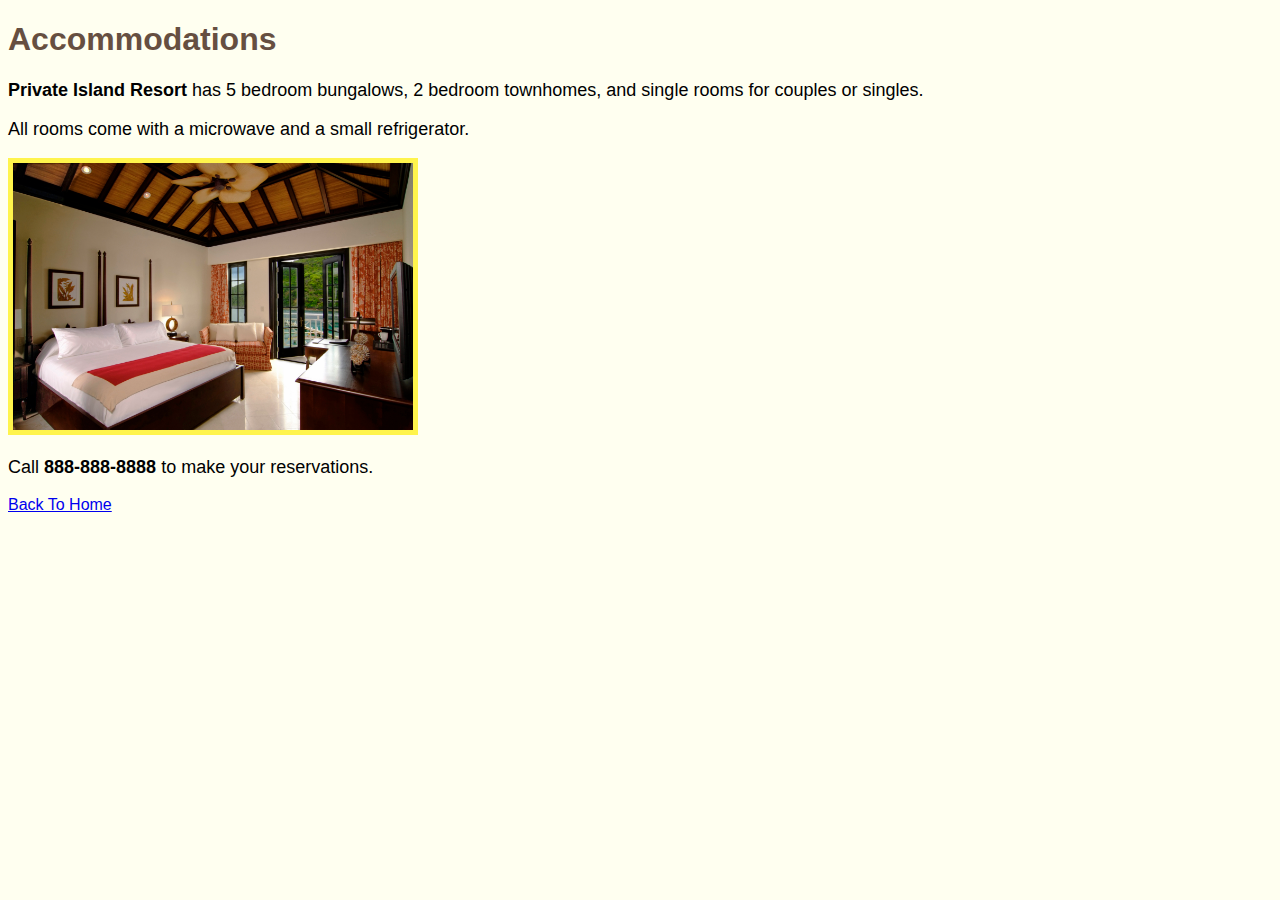
<file: accommodations.html>
<!DOCTYPE html>
<html>
<head>
  <link href="css/style_one.css" rel="stylesheet" type="text/css">
  <title>Accommodations</title>
</head>
<body>
    
  <h1>Accommodations</h1>

  <p><strong>Private Island Resort</strong> has 5 bedroom bungalows, 2 bedroom townhomes, and single rooms for couples or singles.</p>

  <p>All rooms come with a microwave and a small refrigerator.</p>

  <img src="img/island_rooms.jpg" alt="Resort Room" width=400>

  <p>Call <strong>888-888-8888</strong> to make your reservations.</p>

  <a href="index.html">Back To Home</a>
    
</body>
</html>
</file>
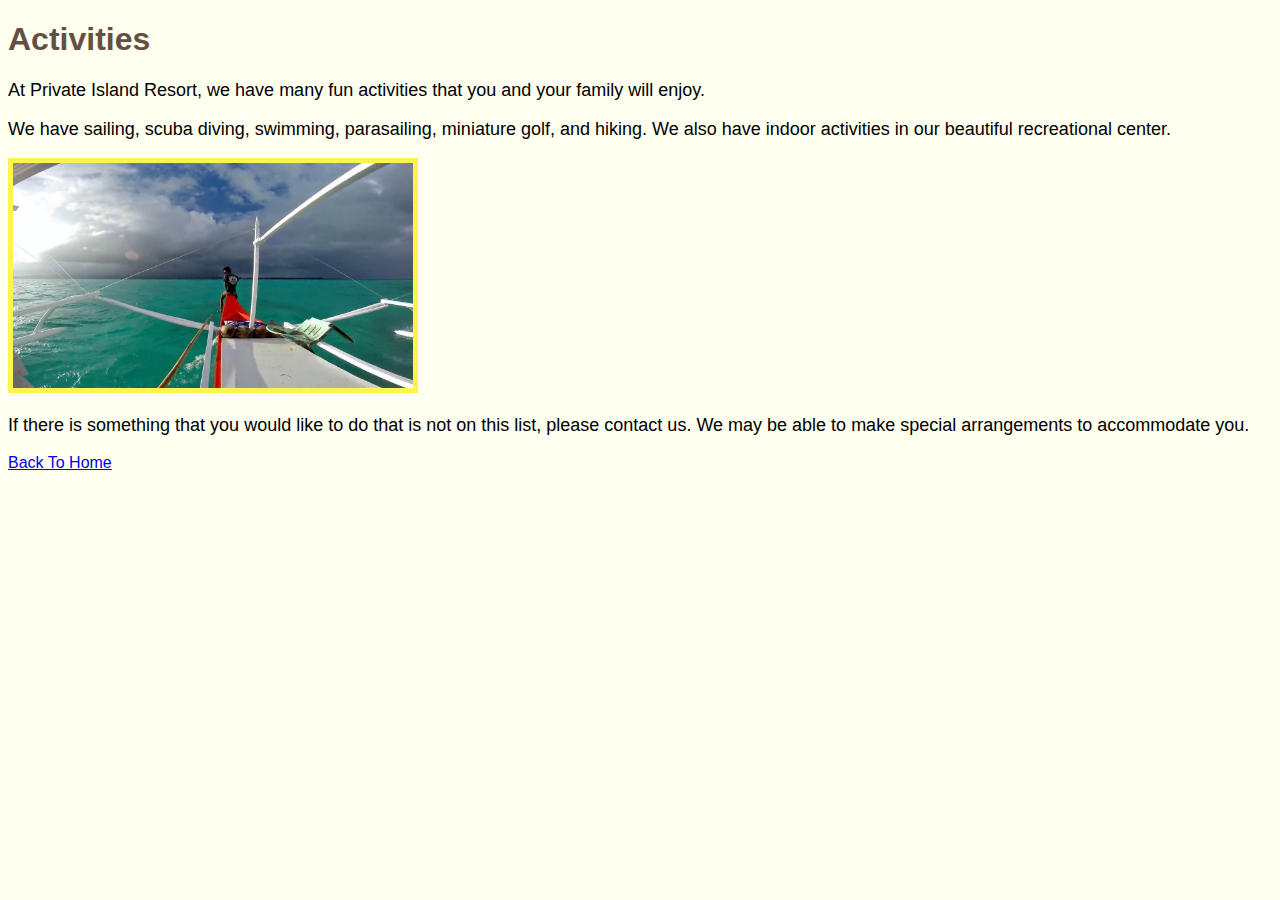
<file: activities.html>
<!DOCTYPE html>
<html>
<head>
  <link href="css/style_one.css" rel="stylesheet" type="text/css">
  <title>Activities</title>
</head>
<body>
    
  <h1>Activities</h1>

  <p>At Private Island Resort, we have many fun activities that you and your family will enjoy.</p>

  <p>We have sailing, scuba diving, swimming, parasailing, miniature golf, and hiking.  We also have indoor activities in our beautiful recreational center.</p>

  <img src="img/sailing.jpg" alt="Sailing" width=400>

  <p>If there is something that you would like to do that is not on this list, please contact us.  We may be able to make special arrangements to accommodate you.</p>

  <a href="index.html">Back To Home</a>
    
</body>
</html>
</file>
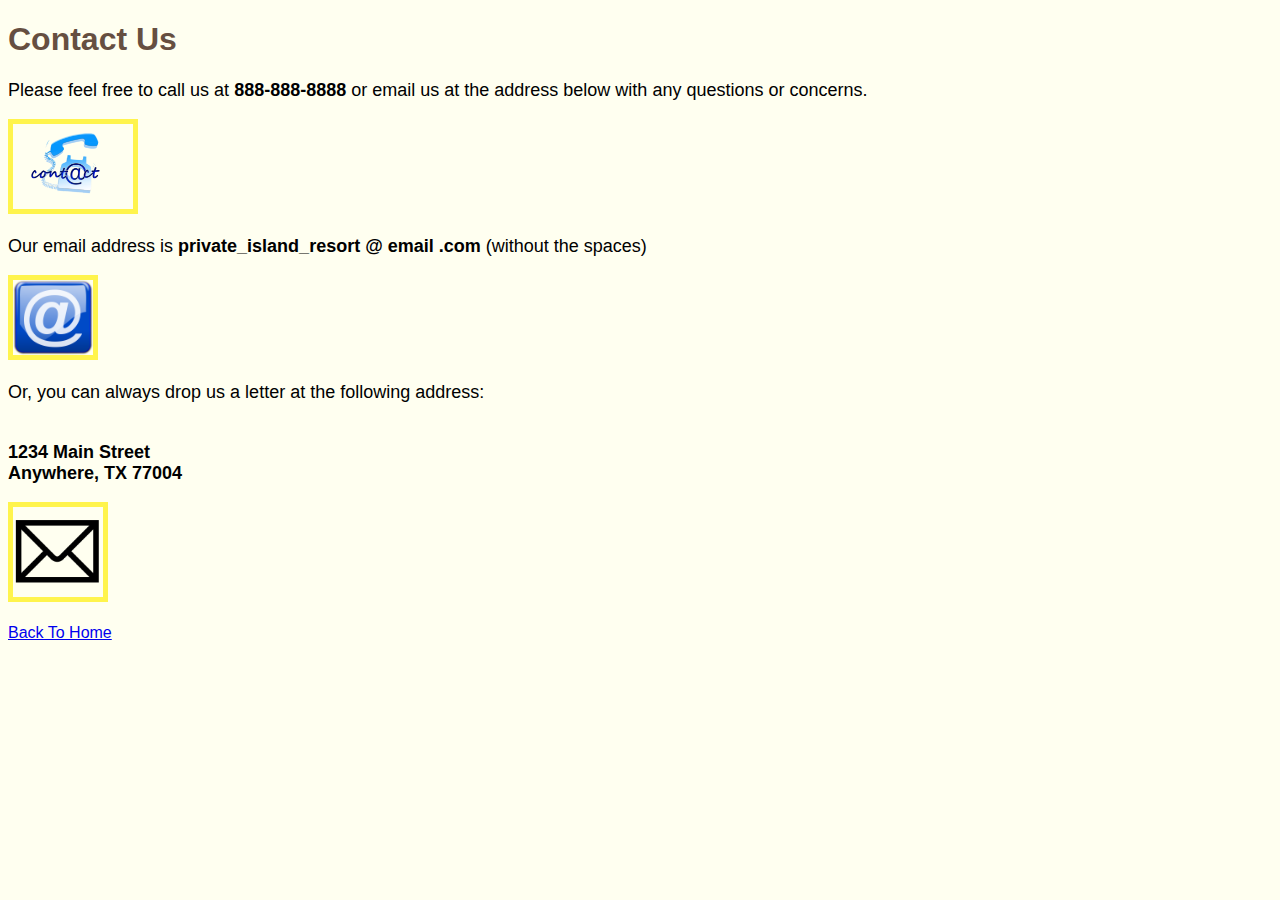
<file: contact.html>
<!DOCTYPE html>
<html>
<head>
  <link href="css/style_one.css" rel="stylesheet" type="text/css">
  <title>Contact Us</title>
</head>
<body>
    
  <h1>Contact Us</h1>

  <p>Please feel free to call us at <strong>888-888-8888</strong> or email us at the address below with any questions or concerns.</p>
  <img src="img/contact_us.png" alt="Contact Us" width=120>
  
  

  <p>Our email address is <strong>private_island_resort @ email .com</strong> (without the spaces)</p>
  <img src="img/email.png" alt="Email Us" width=80>

  <p>Or, you can always drop us a letter at the following address:</p>
  
  <p><strong>
    <br>
    1234 Main Street 
    <br>
    Anywhere, TX 77004 
    <br></strong>
  </p>
  <img src="img/mail.png" alt="Mail Us" width=90>

  
  <p></p>
  <a href="index.html">Back To Home</a>
    
</body>
</html>
</file>
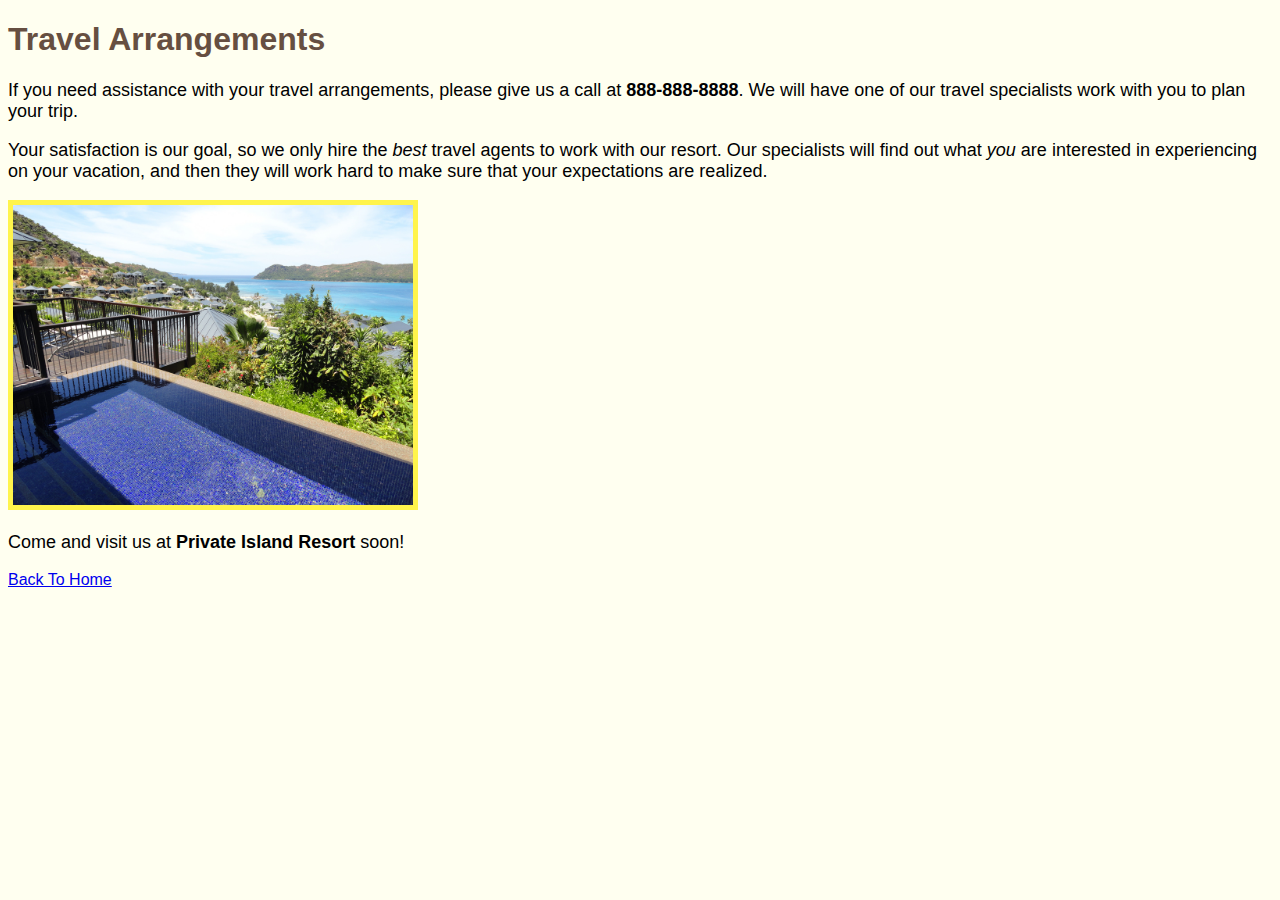
<file: travel_arrangements.html>
<!DOCTYPE html>
<html>
<head>
  <link href="css/style_one.css" rel="stylesheet" type="text/css">
  <title>Travel Arrangements</title>
</head>
<body>
    
  <h1>Travel Arrangements</h1>

  <p>If you need assistance with your travel arrangements, please give us a call at <strong>888-888-8888</strong>.  We will have one of our travel specialists work with you to plan your trip.</p>

  <p>Your satisfaction is our goal, so we only hire the <em>best</em> travel agents to work with our resort.  Our specialists will find out what <em>you</em> are interested in experiencing on your vacation, and then they will work hard to make sure that your expectations are realized.</p>

  <img src="img/travel.jpg" alt="Beach travel." width=400>

  <p>Come and visit us at <strong>Private Island Resort</strong> soon!</p>

  <a href="index.html">Back To Home</a>
    
</body>
</html>
</file>
<file: css/style_one.css>
body {
  background-color: ivory;
  font-family: "Lucida Sans Unicode", "Lucida Grande", sans-serif;
}

h1 {
  color: #664f41;
}

h3 {
  font-size: 22px;
  color: #84b7e2;
}

img {
  border-color: #fff44c;
  border-width: 5px;
  border-style: solid;
}


p {
  font-size: 18px;
  
  
}

ul {
  background-color: #c2e5ef;
}
</file>
